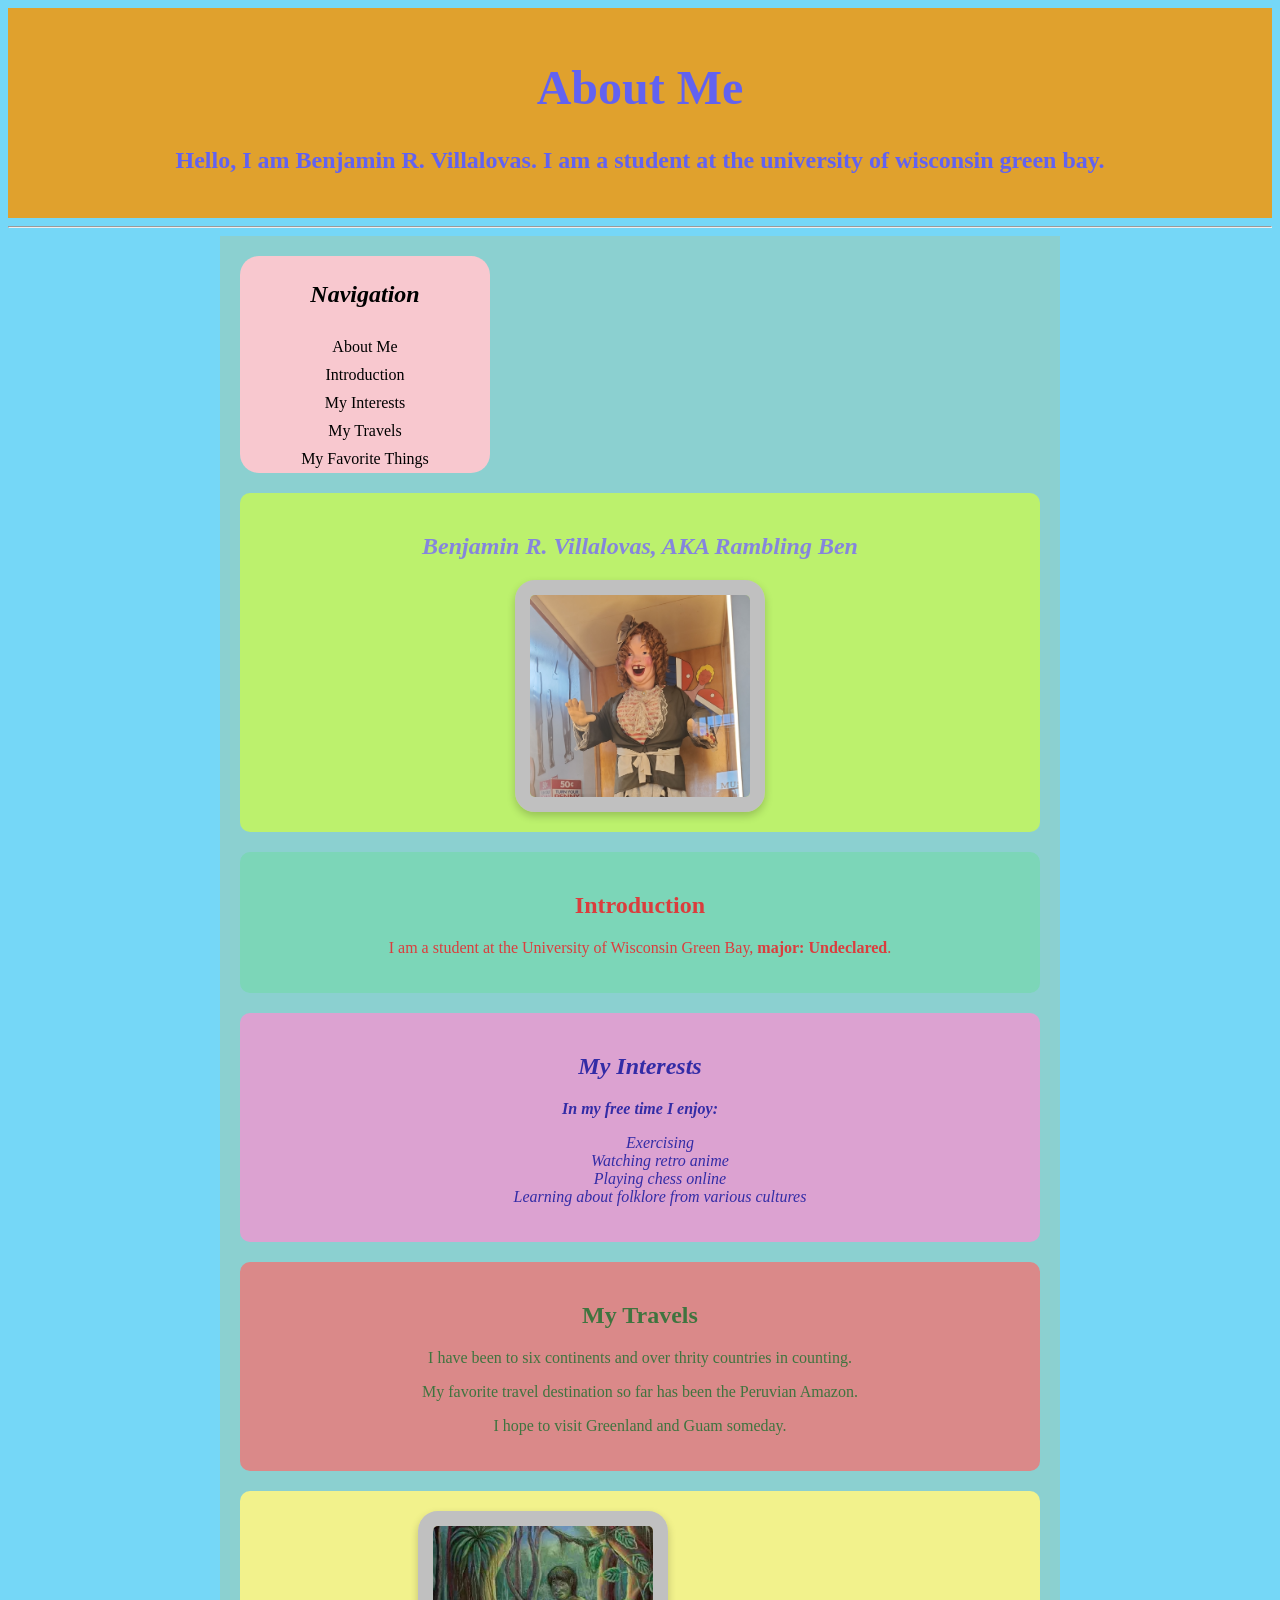
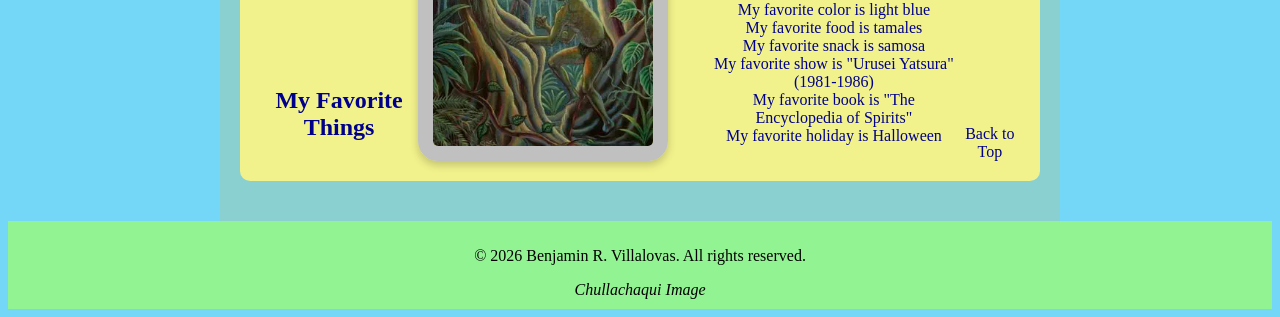
<file: index.html>
<!DOCTYPE html>
<html lang="en">
<head>
    <meta charset="UTF-8">
    <meta name="viewport" content="width=device-width, initial-scale=1.0">
    <meta name="author" content="Benjamin R. Villalovas">
    <title>About Me</title>
    <link rel="stylesheet" href="about-me.css">
</head>
<body>
<header id="top">
  <h1>About Me</h1>
      <p>Hello, I am Benjamin R. Villalovas. I am a student at the university of wisconsin green bay.</p>
</header>
<hr>
<main> 
  <nav>
    <h2><em>Navigation</em></h2>
      <a href="#about-me">About Me</a>
      <a href="#introduction">Introduction</a>
      <a href="#my-interests">My Interests</a>
      <a href="#my-travels">My Travels</a>
      <a href="#favorite-things">My Favorite Things</a>
  </nav>
  <section id="about-me">
    <h2>Benjamin R. Villalovas, AKA Rambling Ben</h2>
    <img src="IMG-20240909-WA0018.jpeg"
     alt="Laughing Sal">
  </section>
  <section id="introduction">
    <h2>Introduction</h2>
    <p>I am a student at the University of Wisconsin Green Bay, <strong>major: Undeclared</strong>.</p>
  </section>
<section id="my-interests">
  <h2>My Interests</h2>
  <p><strong>In my free time I enjoy:</strong></p>
  <ul>
    <li>Exercising</li>
    <li>Watching retro anime</li>
    <li>Playing chess online</li>
    <li>Learning about folklore from various cultures</li>
  </ul>
</section>
<section id="my-travels">
    <h2>My Travels</h2>
    <p>I have been to six continents and over thrity countries in counting.</p>
    <p>My favorite travel destination so far has been the Peruvian Amazon.</p>
    <p>I hope to visit Greenland and Guam someday.</p>
</section>        
<section id="favorite-things">
  <h2>My Favorite Things</h2>
  <img src="chullachaqui-1-300x300.jpg.webp" 
    alt="The Chullachaqui: A mythical creature from Amazonian folklore.">
  <ul>
    <li>My favorite color is light blue</li>
    <li>My favorite food is tamales</li>
    <li>My favorite snack is samosa</li>
    <li>My favorite show is "Urusei Yatsura" (1981-1986)</li>
    <li>My favorite book is "The Encyclopedia of Spirits" </li>
    <li>My favorite holiday is Halloween</li>
  </ul>
  <a href="#top">Back to Top</a>
</section>
</main>
<footer>
  <p>&copy; 2026 Benjamin R. Villalovas. All rights reserved.</p>
  <cite><a href="https://www.junglexperiences.com/wp-content/uploads/2020/10/chullachaqui-1-300x300.jpg.png" target="_blank">
    Chullachaqui Image</a></cite>
</footer>
</body>
</html>
</file>
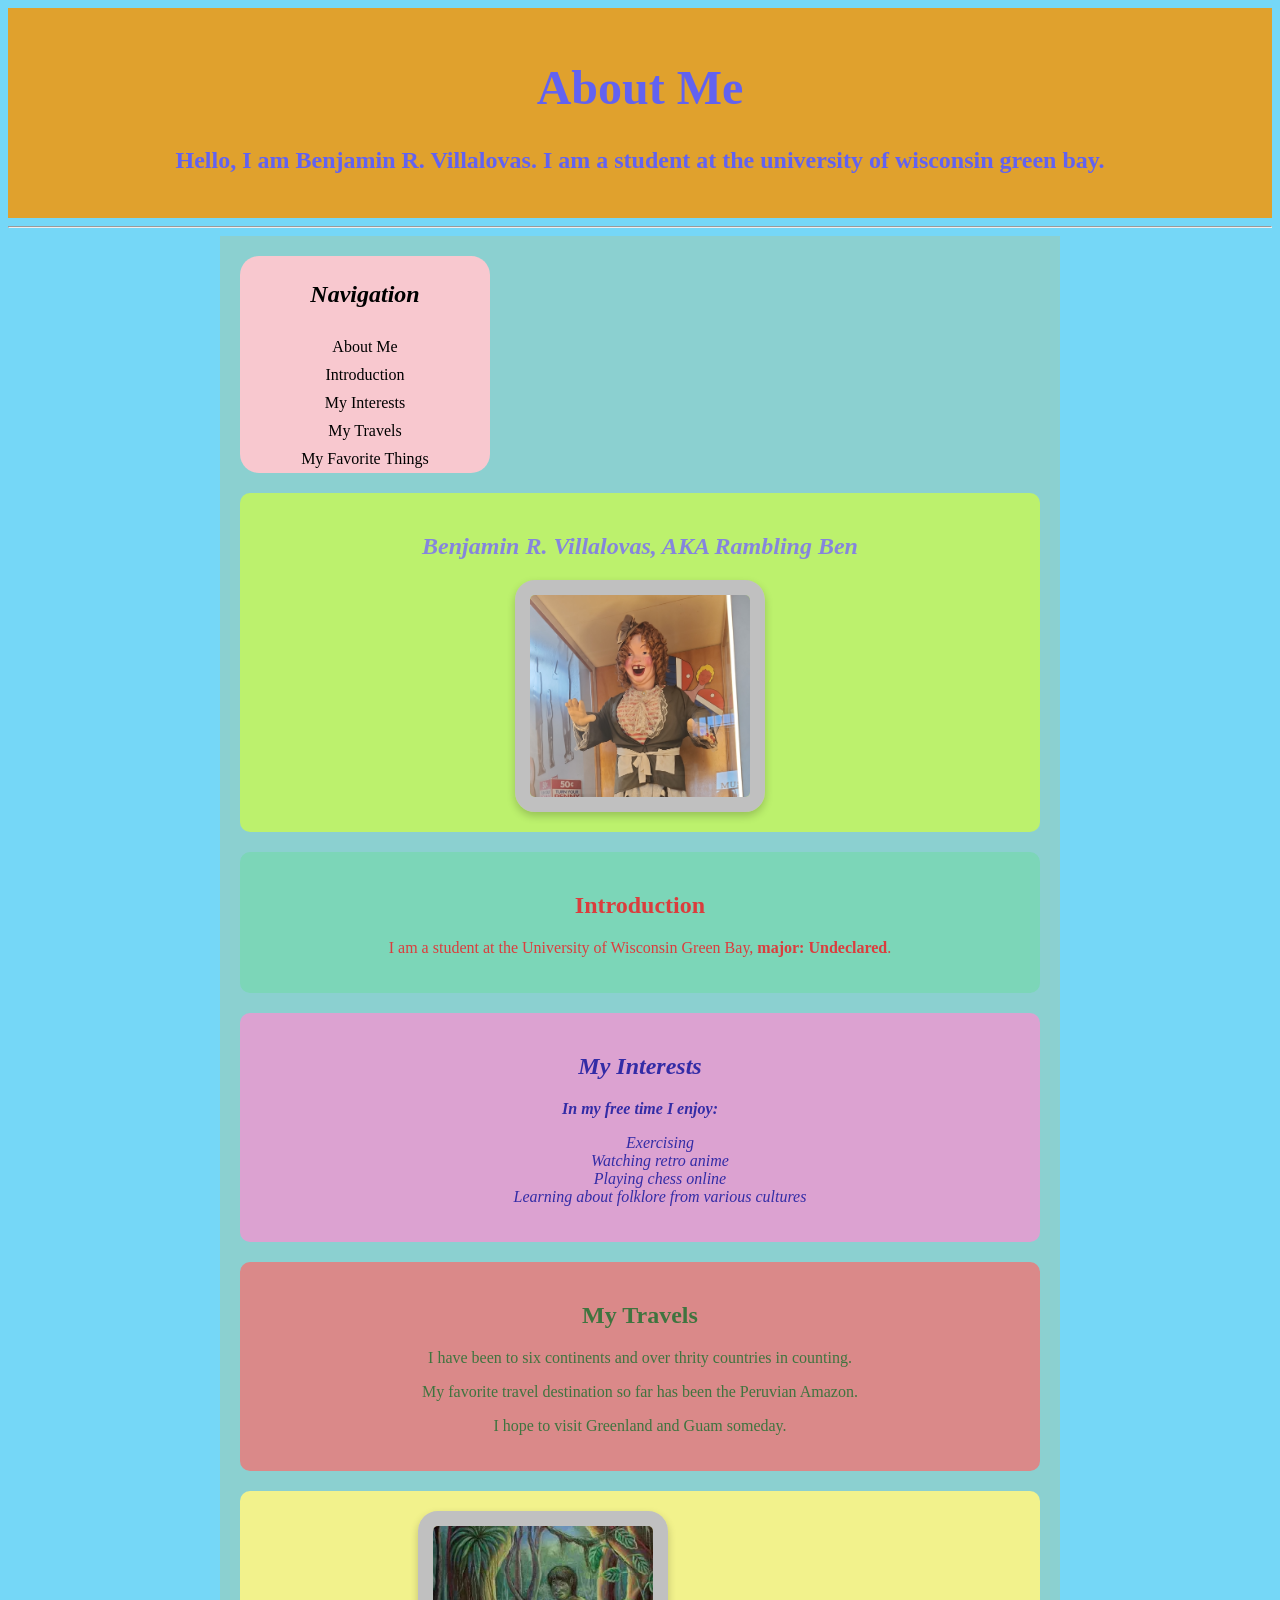
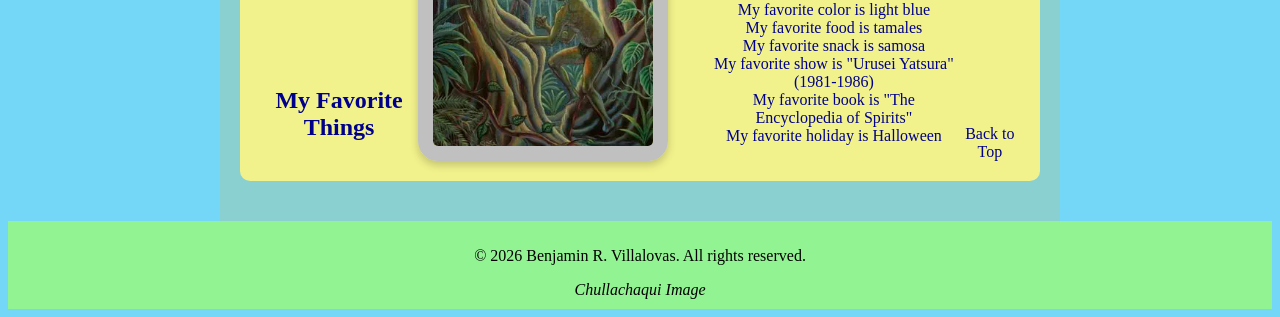
<file: about me.html>
<!DOCTYPE html>
<html lang="en">
<head>
    <meta charset="UTF-8">
    <meta name="viewport" content="width=device-width, initial-scale=1.0">
    <meta name="author" content="Benjamin R. Villalovas">
    <title>About Me</title>
    <link rel="stylesheet" href="about-me.css">
</head>
<body>
<header id="top">
  <h1>About Me</h1>
      <p>Hello, I am Benjamin R. Villalovas. I am a student at the university of wisconsin green bay.</p>
</header>
<hr>
<main> 
  <nav>
    <h2><em>Navigation</em></h2>
      <a href="#about-me">About Me</a>
      <a href="#introduction">Introduction</a>
      <a href="#my-interests">My Interests</a>
      <a href="#my-travels">My Travels</a>
      <a href="#favorite-things">My Favorite Things</a>
  </nav>
  <section id="about-me">
    <h2>Benjamin R. Villalovas, AKA Rambling Ben</h2>
    <img src="IMG-20240909-WA0018.jpeg"
     alt="Laughing Sal">
  </section>
  <section id="introduction">
    <h2>Introduction</h2>
    <p>I am a student at the University of Wisconsin Green Bay, <strong>major: Undeclared</strong>.</p>
  </section>
<section id="my-interests">
  <h2>My Interests</h2>
  <p><strong>In my free time I enjoy:</strong></p>
  <ul>
    <li>Exercising</li>
    <li>Watching retro anime</li>
    <li>Playing chess online</li>
    <li>Learning about folklore from various cultures</li>
  </ul>
</section>
<section id="my-travels">
    <h2>My Travels</h2>
    <p>I have been to six continents and over thrity countries in counting.</p>
    <p>My favorite travel destination so far has been the Peruvian Amazon.</p>
    <p>I hope to visit Greenland and Guam someday.</p>
</section>        
<section id="favorite-things">
  <h2>My Favorite Things</h2>
  <img src="chullachaqui-1-300x300.jpg.webp" 
    alt="The Chullachaqui: A mythical creature from Amazonian folklore.">
  <ul>
    <li>My favorite color is light blue</li>
    <li>My favorite food is tamales</li>
    <li>My favorite snack is samosa</li>
    <li>My favorite show is "Urusei Yatsura" (1981-1986)</li>
    <li>My favorite book is "The Encyclopedia of Spirits" </li>
    <li>My favorite holiday is Halloween</li>
  </ul>
  <a href="#top">Back to Top</a>
</section>
</main>
<footer>
  <p>&copy; 2026 Benjamin R. Villalovas. All rights reserved.</p>
  <cite><a href="https://www.junglexperiences.com/wp-content/uploads/2020/10/chullachaqui-1-300x300.jpg.png">
    Chullachaqui Image</a></cite>
</footer>
</body>
</html>
</file>
<file: about-me.css>
body {
  background-color: rgb(117, 215, 247);
}
header {
  background-color: rgb(224, 161, 45);
  padding: 20px;
  color: rgb(98, 98, 241);
  text-align: center;
  font-weight: 800;
  font-size: 1.5em;
}
main {
  max-width: 800px;
  margin: 0 auto;
  padding: 20px;
  background-color: rgb(139, 208, 208);
}
section {
  padding: 20px;
  margin-bottom: 20px;
}
img {
  max-width: 25%;
  height: auto;
  border: 15px solid silver;
  border-radius: 20px;
  box-shadow: 0 4px 8px rgba(0, 0, 0, 0.2);
  max-width: 220px;
  justify-content: center;  
  display: block;
  margin-left: auto;
  margin-right: auto;
}
nav {
  background-color: rgb(248, 200, 207);
  width: 30%;
  padding: 5px;
  margin-bottom: 20px;
  display: flex;
  flex-direction: column;
  gap: 10px;
  flex-wrap: wrap;
  text-align: center;
  border-radius: 19px;
  justify-content: space-between;
}
a {
  color: inherit;
  text-decoration: none;
}
a:hover {
  text-decoration: underline;
}
#about-me {
  background-color: rgb(188, 241, 109);
  color: rgb(133, 133, 221);
  font-style: oblique;
  text-align: center;
  padding: 20px;
  border-radius: 10px;
}
#introduction {
  background-color: rgb(124, 214, 184);
  color: rgb(219, 61, 61);
  font-style: normal;
  text-align: center;
  padding: 20px;
  border-radius: 10px;
}
#my-interests {
  background-color: rgb(220, 162, 209);
  color: rgb(51, 44, 166);
  font-style: italic;
  text-align: center;
  padding: 20px;
  border-radius: 10px;
}
#my-travels {
  background-color: rgb(218, 137, 137);
  color: rgb(63, 116, 63);
  font-style: normal;
  text-align: center;
  padding: 20px;
  border-radius: 10px;
}
#favorite-things {
  display: flex;
  align-items: flex-end;
  gap: 20re;
  background-color: rgb(242, 242, 140);
  color: darkblue;
  font-style: normal;
  text-align: center;
  padding: 20px;
  border-radius: 10px;
}
ul {
  list-style-type: none;
}
@media screen and (max-width: 768px) {
  nav {
    width: 100%;
  }
  #favorite-things {
    flex-direction: column;
    gap: 10px;
  }
  main {
    padding: 10px;
  }
  #about-me,
  #introduction,
  #my-interests,
  #my-travels,
  #favorite-things {
    padding: 10px;
    font-size: 14px;
  }
}
footer {
  background-color: rgb(146, 243, 146);
  text-align: center;
  padding: 10px;
}
</file>
